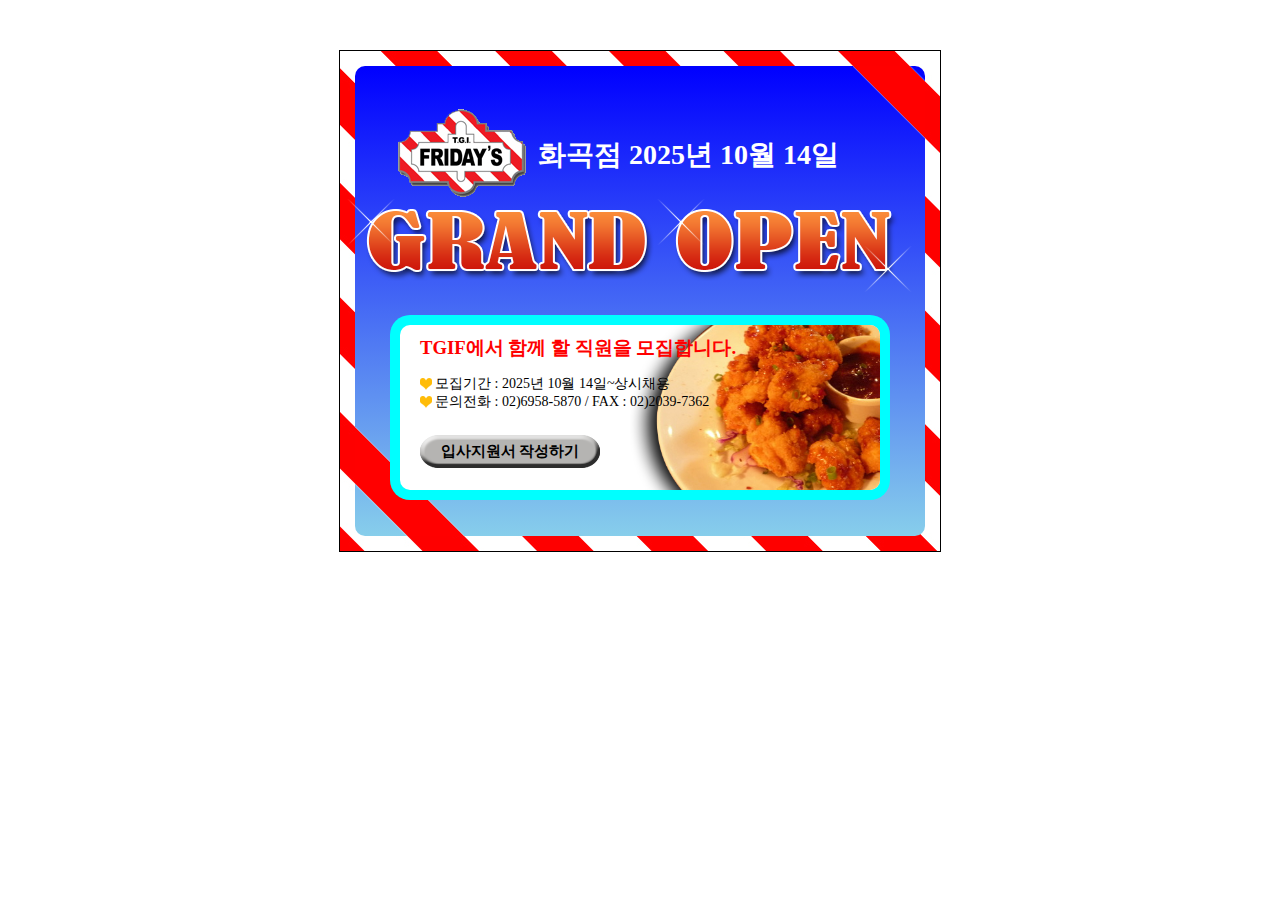
<file: index.html>
﻿<!doctype html> <!-- html5 doctype을 선언-->
	<head>
		<meta charset="UTF-8">
		<title>TGIF 이벤트 페이지</title> <!-- 완성된 이미지를 보고 알맞은 타이틀을 입력 -->
		<link rel="stylesheet" type="text/css" href="css/reset.css"> <!-- reset.css 파일 제작 -->
		<style>
			/* 주석을 3개 이상 작성해 주세요. */
			#wrapper {position:relative; width:600px; height:500px; background:url(images/bg.jpg) no-repeat; margin:50px auto; border:1px solid black;}
				#main { position:absolute; left:15px; top:15px; border-radius:10px; width:570px; height:470px; background:linear-gradient(to bottom, blue,skyblue);}
					#inner {width:100%; height:100%; background:url(images/two_line.png) no-repeat;}
			/*#header*/
						#header {  }
							#header h1 {float:left; width:130px; height:90px; background:url(images/logo.png) no-repeat; text-indent:-9999px; overflow:hidden; margin:43px 0 0 43px; }
							#header h2 {float:left; margin:70px 0 0 10px; color:white;font-size:28px; }
							
							.grandOpen {clear:both; position:relative; }
								.grandOpen>img {padding:10px 0 0 10px;}
								.grandOpen span {position:absolute;}
								.one {left:-8px; top:0px;}
								.two {left:302px; top:0px; }
								.three {left:509px; top:47px;}
				/*#content*/					
									#content {margin:30px auto; width:490px; height:175px; background-color:aqua; border-radius:20px; padding:10px 0 0 10px;   }
										.whiteBox {background-color:white; border-radius:10px; width:480px; height:165px;position:relative; }
											.doubleImages {border-radius:10px; width:480px; height:165px; background:url(images/dish.png)no-repeat 250px -50px/350px, url(images/dish_shadow.png)no-repeat 230px -50px/350px;}
												h3 {color:red; left:20px; top:10px; position:absolute;}
												ul.list {position:relative;left:20px; top:50px; }
													li {background:url(images/heart.png)no-repeat left center; margin;10px 0 10px 10px;padding-left:15px; font-size:14px;clear:both;}
													
												p a{display:inline-block; font-size:15px; text-align:center; line-height: 33px;margin-left:10px;margin-top:10px; width:180px; height:33px; text-decoration:none;position:absolute;background:url(images/button.png)no-repeat; color:black;font-weight:bold;left:10px; top:100px;}
												p a:active{ }
		</style>
	</head>
	<body>
		<div id="wrapper">
			<div id="main">
				<div id="inner"> 
					<div id="header">
						<h1>로고이미지</h1>
						<h2>화곡점 2025년 10월 14일</h2> <!-- '화곡점' 옆에 오늘 날짜를 삽입 -->
						<div class="grandOpen">
							<img src="images/open.png"> <!-- grand open 이미지 삽입 -->
							<span class="one"><img src="images/shine.png"></span> <!-- shine 이미지 삽입 -->
							<span class="two"><img src="images/shine.png"></span> <!-- shine 이미지 삽입 -->
							<span class="three"><img src="images/shine.png"></span> <!-- shine 이미지 삽입 -->
						</div>
					</div><!-- main inner header 끝 -->
					
					<div id="content">
						<div class="whiteBox">
							<div class="doubleImages">
								<h3>TGIF에서 함께 할 직원을 모집합니다.</h3>
								<ul class="list">
									<li>모집기간 : 2025년 10월 14일~상시채용</li>
									<li>문의전화 : 02)6958-5870 / FAX : 02)2039-7362</li>
								</ul>
								<p><a href="모집공고화면.html" target="_blank" class="mojip">입사지원서 작성하기</a></p> <!-- mojip.html을 새로운 창에 나타날 수 있게 삽입 -->
							</div>
						</div>
					</div><!-- main inner content 끝 -->
				</div><!-- main inner 끝 -->
			</div><!-- main 끝 -->
		</div><!-- wrapper 끝 -->
	</body>
</html>
</file>
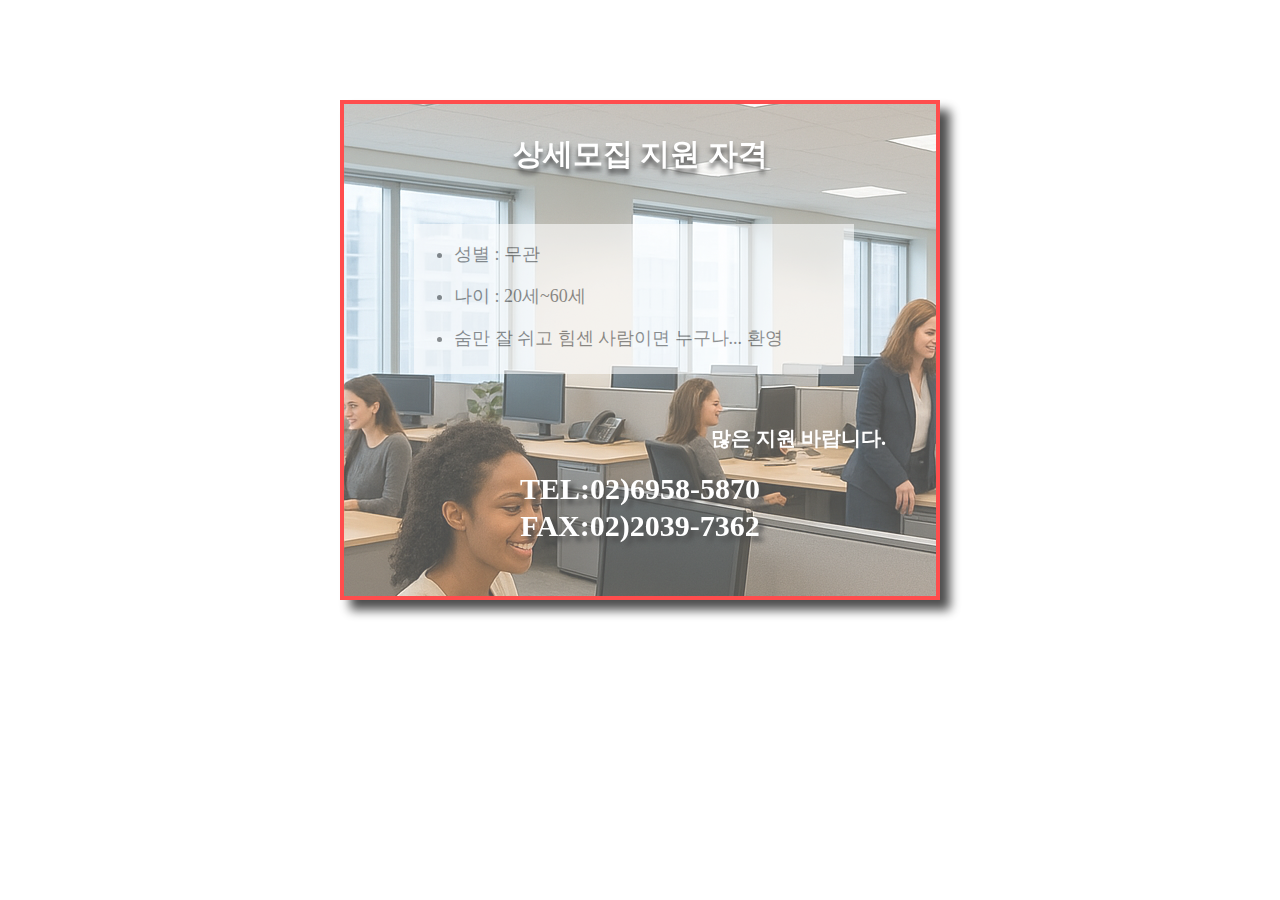
<file: 모집공고화면.html>
﻿<!doctype html> <!-- html5 doctype을 선언-->
	<head>
		<meta charset="UTF-8">
			<title>모집공고화면입니다</title>
				<style>
					* {margin:0; padding:0; }
					#wrapper{margin:100px auto; box-sizing:border-box; width:600px; height:500px; background:url(images/ai.png)no-repeat 0 -150px;  box-shadow:10px 10px 10px 0 rgba(0,0,0,1); ;border:4px solid red;opacity:70%;position:relative;}
						#main{ font-family:맑은고딕; }
							h1 {text-align:center; font-size:30px; color:white; padding-top:30px;text-shadow:0 5px 5px black;}
							ul.list{background-color:white; opacity:60%; width:400px; height:150px;position:absolute;left:70px; top:120px; margin;10px 0 10px 10px;padding-left:40px;}
								li {margin;10px 0 10px 18px; font-size:18px; clear:both; left:200px; top:250px;}
							h2 {text-align:right; font-size:20px; color:white; padding-top:250px;padding-right:50px; }
							h3 {font-size:30px; font-weight:bold; color:white; text-shadow: 5px 5px 5px  rgba(0,0,0,1); text-align:center;margin-top:20px;}
							h4 {font-size:30px; font-weight:bold; color:white; text-shadow: 5px 5px 5px  rgba(0,0,0,1); text-align:center;margin-top:10px; line-height:20px; }
				</style>
	</head>
		<body>
			<div id="wrapper">
				<div id="main">
					<h1>상세모집 지원 자격</h1>
						<ul class="list"><br>
							<li>성별 : 무관</li><br>
							<li>나이 : 20세~60세</li><br>
							<li>숨만 잘 쉬고 힘센 사람이면 누구나... 환영</li>
						</ul>
						<h2>많은 지원 바랍니다.</h2> 
						<h3>TEL:02)6958-5870</h3> 
						<h4>FAX:02)2039-7362</h4> 
			</div>
		</body>
</html>
</file>
